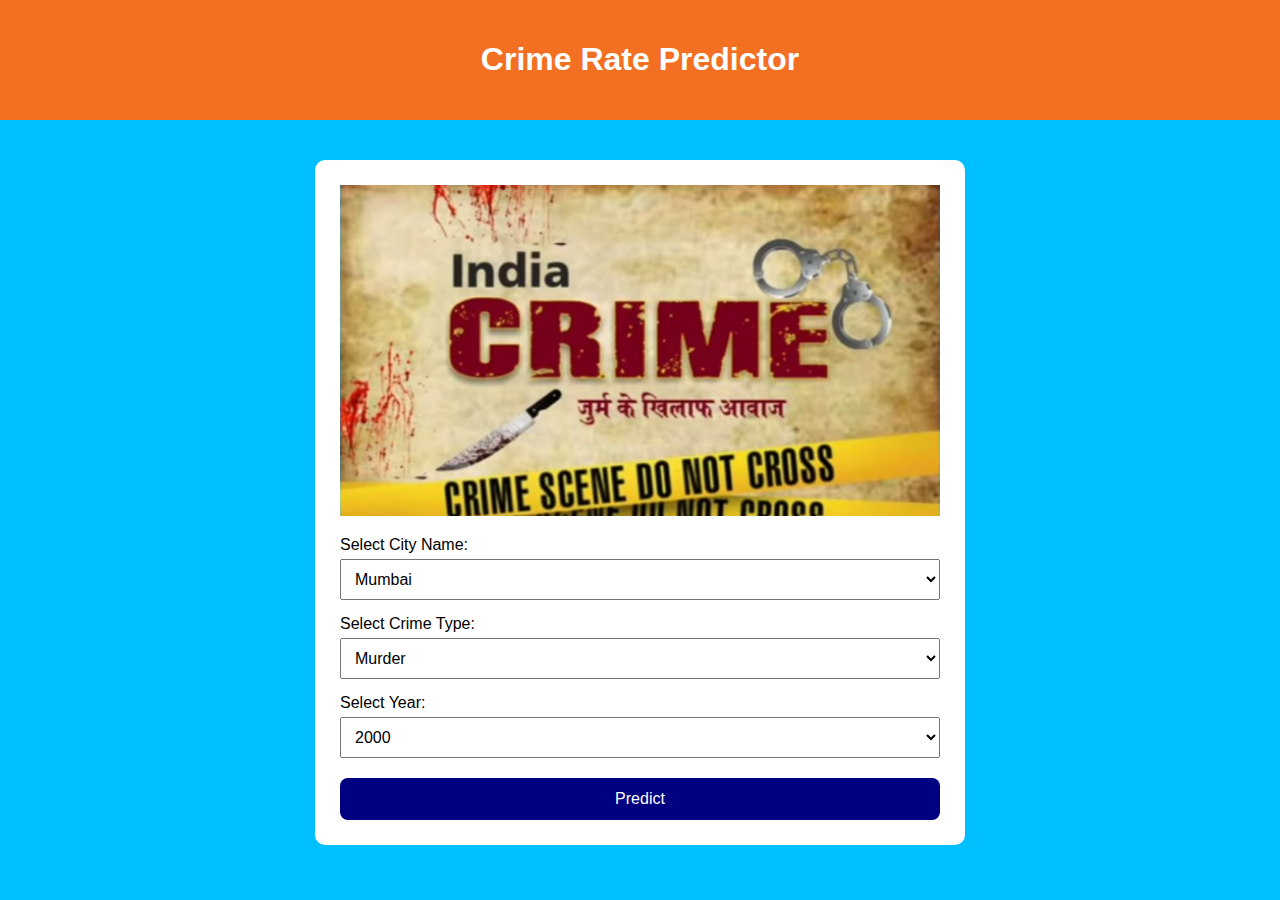
<file: index.html>
<!DOCTYPE html>
<html lang="en">
<head>
  <meta charset="UTF-8">
  <title>Crime Rate Predictor</title>
  <link rel="stylesheet" href="style.css">
</head>
<body>
  <div class="header">
    <h1>Crime Rate Predictor</h1>
  </div>

  <div class="form-container">
    <img src="crime_banner.png" alt="Crime Banner" class="banner">

    <label>Select City Name:</label>
    <select id="city">
      <option>Mumbai</option>
      <option>Bengaluru</option>
      <option>Delhi</option>
      <option>Hyderabad</option>
      <option>Chennai</option>
      <option>Kolkata</option>
      <option>Pune</option>
      <option>Ahmedabad</option>
      <option>Jaipur</option>
      <option>Lucknow</option>
      <option>Patna</option>
      <option>Bhopal</option>
      <option>Indore</option>
      <option>Chandigarh</option>
      <option>Ranchi</option>
      <option>Raipur</option>
      <option>Guwahati</option>
      <option>Dehradun</option>
      <option>Prayagraj</option>
      <option>Kanpur</option>
      <option>Noida</option>

    </select>

    <label>Select Crime Type:</label>
    <select id="crime">
      <option>Murder</option>
      <option>Crime against women</option>
      <option>Theft</option>
      <option>Kidnapping</option>
      <option>Cyber Crime</option>
      <option>Rape</option>
      


    </select>

    <label>Select Year:</label>
    <select id="year">
      <option>2000</option>
      <option>2001</option>
      <option>2002</option>
      <option>2003</option>
      <option>2004</option>
      <option>2005</option>
      <option>2006</option>
      <option>2007</option>
      <option>2008</option>
      <option>2009</option>
      <option>2010</option>
      <option>2011</option>
      <option>2012</option>
      <option>2013</option>
      <option>2014</option>
      <option>2015</option>
      <option>2016</option>
      <option>2017</option>
      <option>2018</option>
      <option>2019</option>
      <option>2020</option>
      <option>2021</option>
      <option>2022</option>
      <option>2023</option>
      <option>2024</option>
      <option>2025</option>
    </select>

    <button onclick="submitForm()">Predict</button>
  </div>

  <script src="script.js"></script>
</body>
</html>
</file>
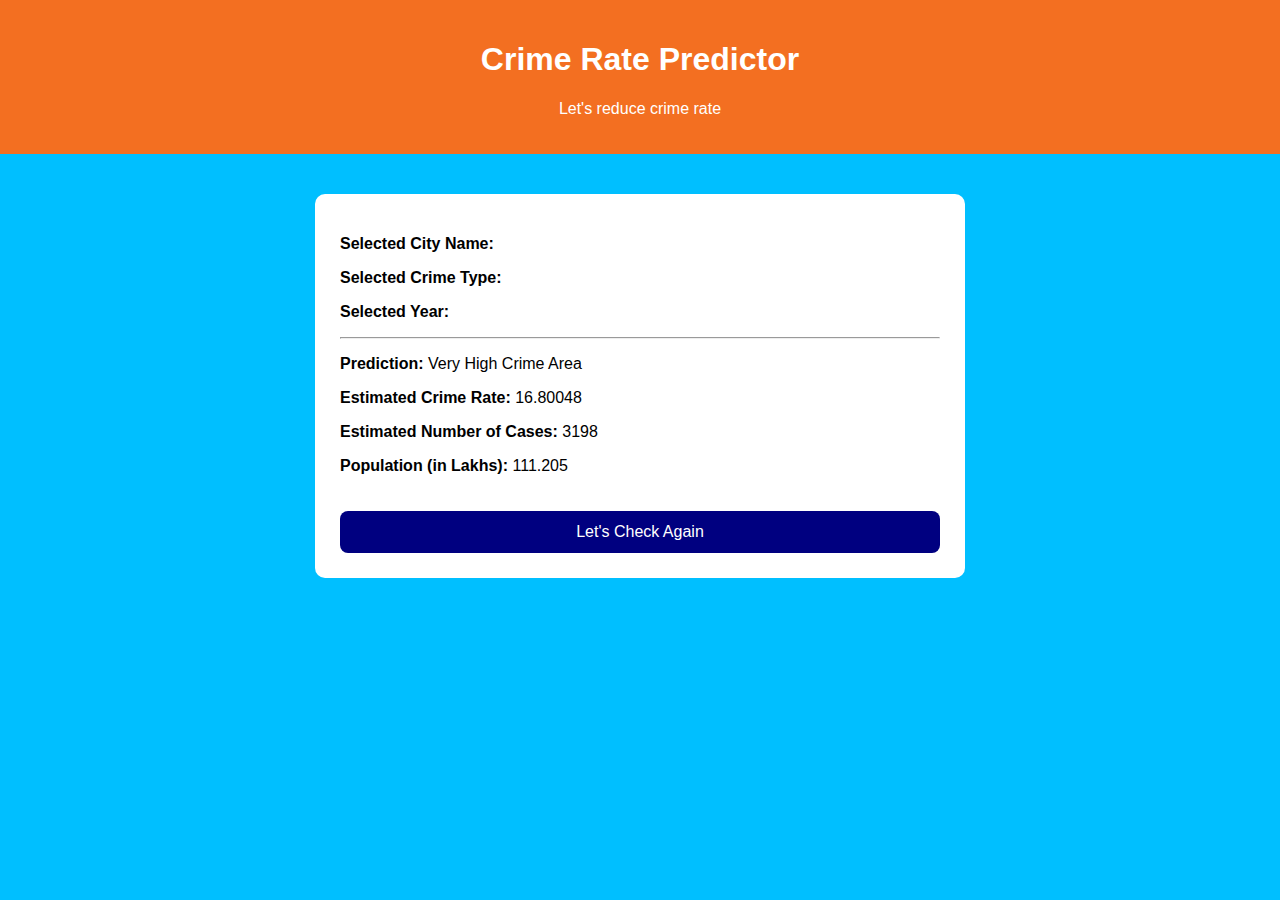
<file: result.html>
<!DOCTYPE html>
<html lang="en">
<head>
  <meta charset="UTF-8">
  <title>Crime Rate Result</title>
  <link rel="stylesheet" href="style.css">
</head>
<body>
  <div class="header">
    <h1>Crime Rate Predictor</h1>
    <p>Let's reduce crime rate</p>
  </div>

  <div class="result-box">
    <p><strong>Selected City Name:</strong> <span id="city"></span></p>
    <p><strong>Selected Crime Type:</strong> <span id="crime"></span></p>
    <p><strong>Selected Year:</strong> <span id="year"></span></p>
    <hr>
    <p><strong>Prediction:</strong> <span id="prediction">Very High Crime Area</span></p>
    <p><strong>Estimated Crime Rate:</strong> <span id="rate"></span></p>
    <p><strong>Estimated Number of Cases:</strong> <span id="cases"></span></p>
    <p><strong>Population (in Lakhs):</strong> <span id="population"></span></p>
    <button onclick="goBack()">Let's Check Again</button>
  </div>

  <script>
    const params = new URLSearchParams(window.location.search);
    document.getElementById("city").textContent = params.get("city");
    document.getElementById("crime").textContent = params.get("crime");
    document.getElementById("year").textContent = params.get("year");

    // Dummy values
    document.getElementById("rate").textContent = (Math.random() * 30).toFixed(5);
    document.getElementById("cases").textContent = Math.floor(Math.random() * 10000);
    document.getElementById("population").textContent = (Math.random() * 300).toFixed(3);

    function goBack() {
      window.location.href = "index.html";
    }
  </script>
</body>
</html>
</file>
<file: style.css>
body {
  font-family: Arial, sans-serif;
  background-color: #00bfff;
  margin: 0;
  padding: 0;
}

.header {
  background-color: #f36f21;
  color: white;
  text-align: center;
  padding: 20px 0;
}

.form-container, .result-box {
  background: white;
  max-width: 600px;
  margin: 40px auto;
  padding: 25px;
  border-radius: 10px;
  text-align: left;
}

.banner {
  display: block;
  width: 100%;
  margin-bottom: 20px;
}

label {
  display: block;
  margin-top: 15px;
}

select {
  width: 100%;
  padding: 10px;
  margin-top: 5px;
  font-size: 16px;
}

button {
  margin-top: 20px;
  width: 100%;
  padding: 12px;
  background-color: navy;
  color: white;
  font-size: 16px;
  border: none;
  border-radius: 8px;
  cursor: pointer;
}
</file>
